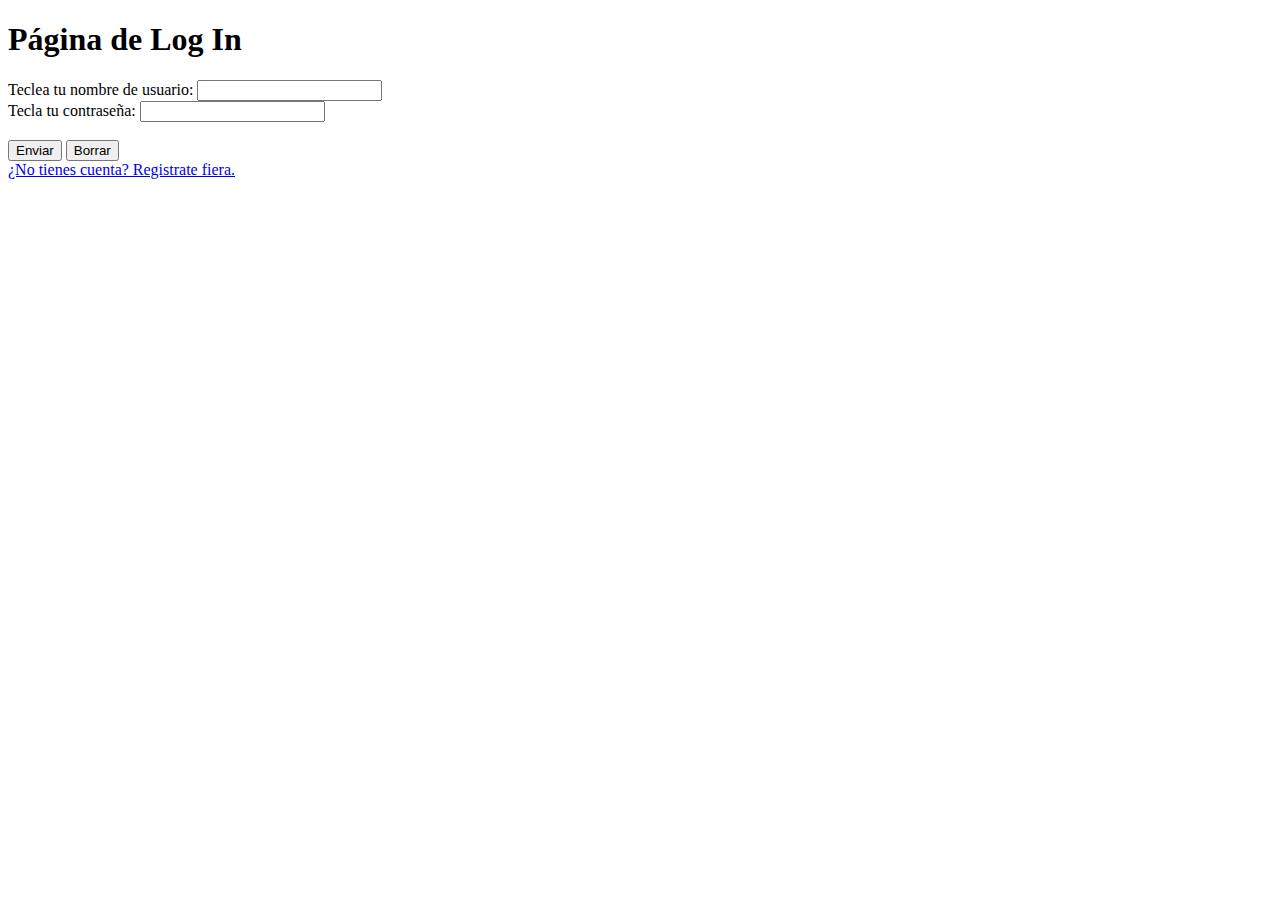
<file: html/index.html>
<!DOCTYPE html>
<html>
  <head>
    <meta charset="utf-8" />
    <title>Ejemplo de PHP. Formulario Post</title>
  </head>
  <body>
    <h1>Página de Log In</h1>
    <form action="nose.php" method="POST">
      Teclea tu nombre de usuario:
      <input type="text" name="Unombre" /><br />
      Tecla tu contraseña:
      <input type="password" name="contraseña" /><br /><br />
      <input type="submit" value="Enviar" />
      <input type="reset" value="Borrar" />
    </form>
    <a href="signup.html">¿No tienes cuenta? Registrate fiera.</a>
    
  </body>
</html>
</file>
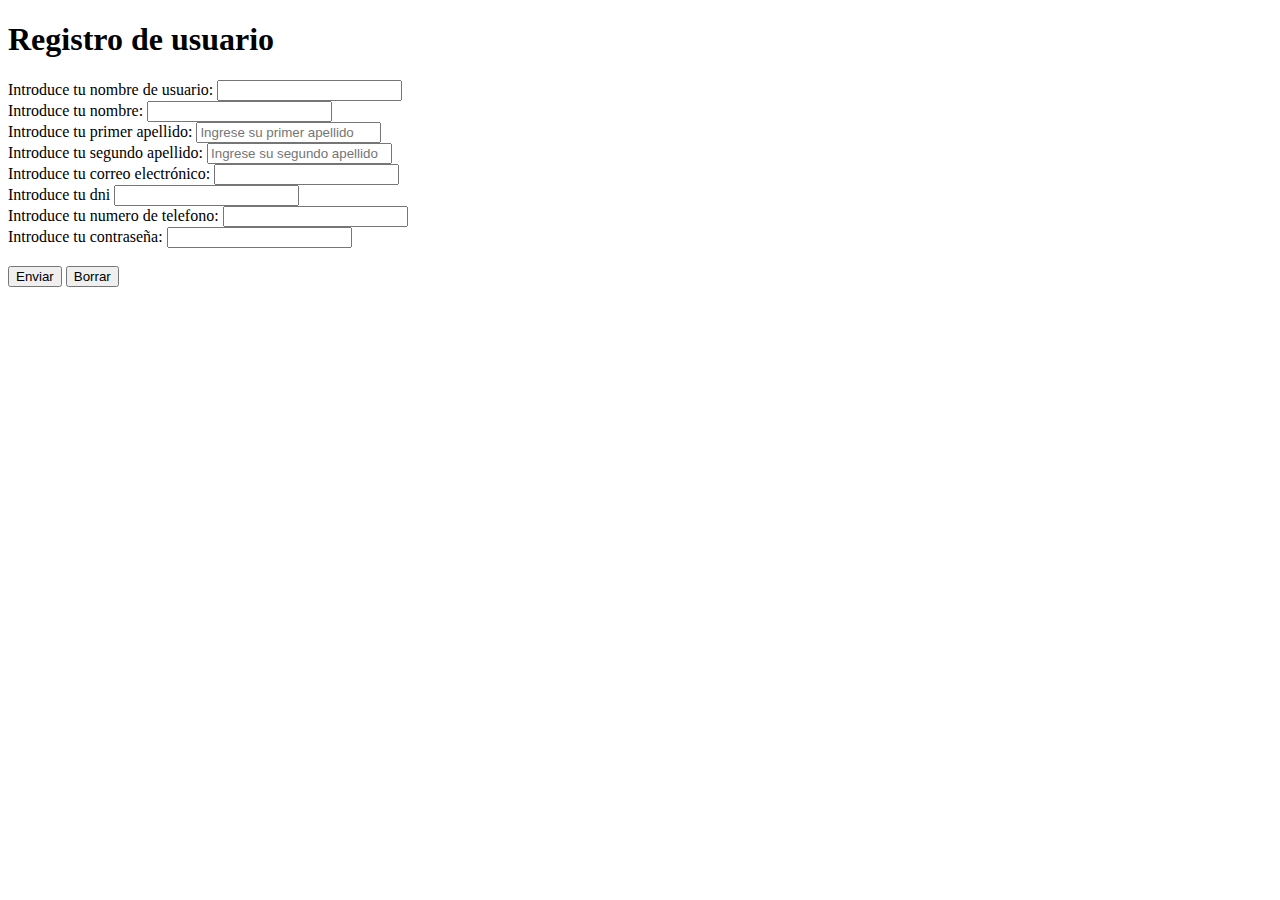
<file: html/signup.html>
<!DOCTYPE html>





<html lang="en">
<head>
    <meta charset="UTF-8">
    <meta http-equiv="X-UA-Compatible" content="IE=edge">
    <meta name="viewport" content="width=device-width, initial-scale=1.0">
    <title>Document</title>
</head>
<body>
    <h1>Registro de usuario</h1>
    <form action="recogepost.php" method="POST">
        <label for="Unombre" >Introduce tu nombre de usuario:</label>
        <input type="text" name="Unombre" /><br />
        <label for="nombre">Introduce tu nombre:</label>
        <input type="text" name="nombre" /><br />
        <label for="apellido1">Introduce tu primer apellido:</label>
        <input type="text" placeholder="Ingrese su primer apellido" name="apellido1" /><br />
        <label for="apellido2">Introduce tu segundo apellido:</label>
        <input type="text" placeholder="Ingrese su segundo apellido"name="apellido2" /><br />
        <label for="correo">Introduce tu correo electrónico:</label> 
        <input type="text" name="correo" /><br />
        <label for="dni">Introduce tu dni</label>
        <input type="text" name="dni"><br/>
        <label for="numero">Introduce tu numero de telefono:</label>
        <input type="text" name="numero" /><br />
        <label for="contraseña">Introduce tu contraseña:</label>
        <input type="password" name="contraseña" /><br /><br />
        <input type="submit" value="Enviar" />
        <input type="reset" value="Borrar" />
      </form>
</body>
</html>
</file>
